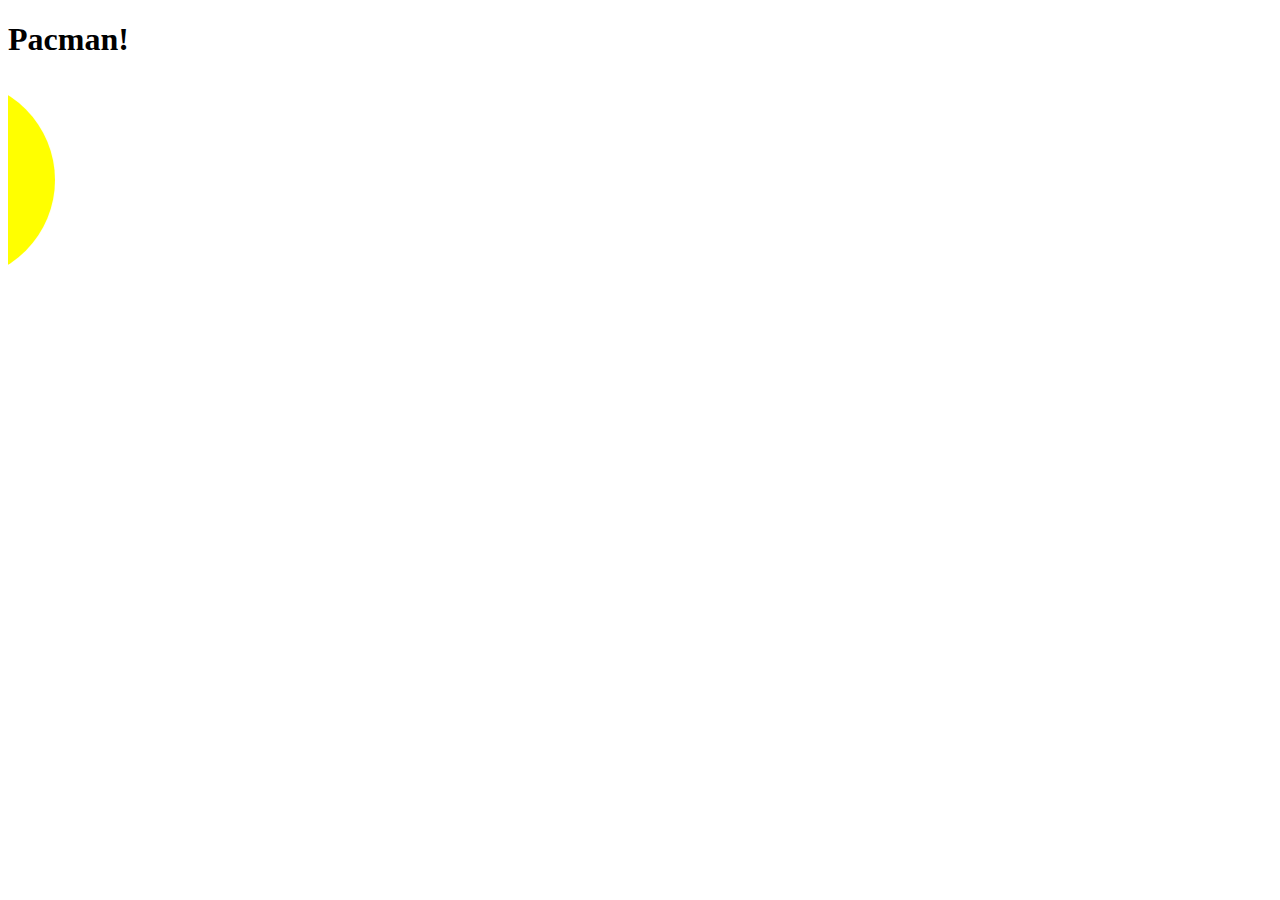
<file: exercise01/index.html>
<!DOCTYPE html>
<html>
	<link rel="stylesheet" type="text/css" href="stylesheet.css">
	<head>
		<title>Pacman!</title>
		<body>
			<h1>Pacman!</h1>
			<marquee direction=right>
				<div class='body'></div>
				<div class='eye'></div>
				<div class='mouth'></div>
			</marquee>
		</body>
	</head>
</html>
</file>
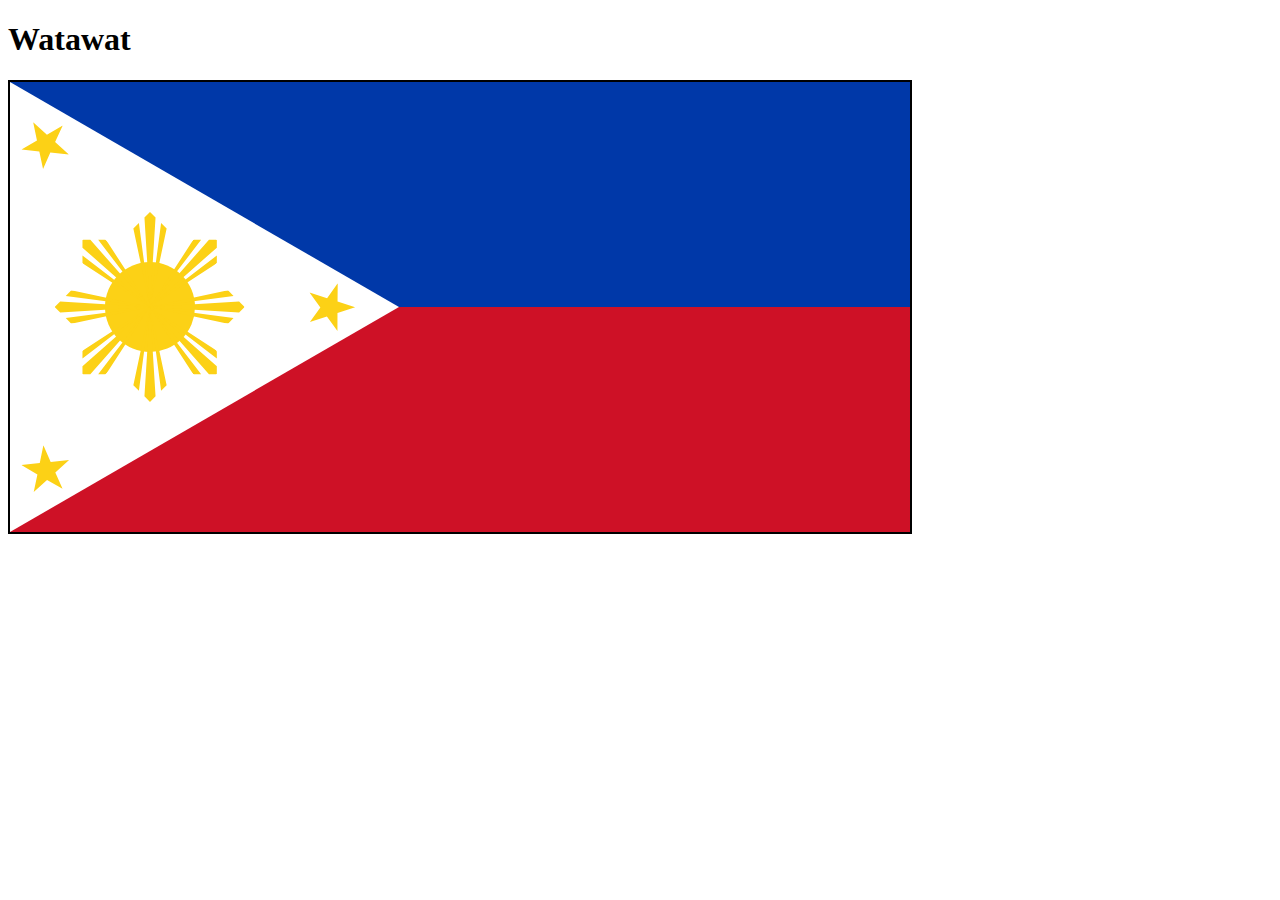
<file: exercise02/index.html>
<!DOCTYPE html>
<html>
	<link rel="stylesheet" type="text/css" href="stylesheet.css">
	<head>
		<title>Pambansang Watawat</title>
		<body>
			<h1>Watawat</h1>
			<div class='wrapper'>
				<div class='flag'>
					<div class='top'></div>	
					<div class='bottom'></div>		
				</div>
				<div class='triangle'></div>
				<div class='sun'></div>
				<div class='star-luz'></div>
				<div class='star-vi'></div>
				<div class='star-minda'></div>
				<div class='rays'>
					<div class='ray-container'>
						<div class='ray'></div>
					</div>	
					<div class='ray-container'>
						<div class='ray'></div>
					</div>
					<div class='ray-container'>
						<div class='ray'></div>
					</div>	
					<div class='ray-container'>
						<div class='ray'></div>
					</div>
				</div>
			</div>
		</body>
	</head>
</html>
</file>
<file: exercise01/stylesheet.css>
.body {
	border-radius: 50%;
	width: 200px;
	height: 200px; 
	background: yellow;
	/* width and height can be anything, as long as they're equal */
}

.mouth {
	width: 0; 
	height: 0; 
	border-top: 50px solid transparent; 
	border-right: 125px solid white; 
	border-bottom: 50px solid transparent;
	position: relative;
	left: 85px;
	bottom: 165px;
	opacity: 0;
	-webkit-animation-name: nomnom;
	-webkit-animation-duration: 500ms;
	-webkit-animation-timing-function: ease-in-out;
	-webkit-animation-iteration-count: infinite;
	-webkit-animation-fill-mode: forwards;
	animation-name: nomnom;
	animation-duration: 500ms;
	animation-timing-function: ease-in-out;
	animation-iteration-count: infinite;
	animation-fill-mode: forwards;
}



@-webkit-keyframes nomnom {
	from {
		opacity: 0;
	}
	to {
		opacity: 1;
	}
}

@keyframes nomnom {
	from {
		opacity: 0;
	}
	to {
		opacity: 1;
	}
}

.eye {
	width: 15px;
	height: 15px;
	background: red;
	border: 2px solid black;
	position: relative;
	left: 50px;
	bottom: 140px;
}
</file>
<file: exercise02/stylesheet.css>
:root {
	--yellow: #fcd116;
	--white: #ffffff;
	--red: #ce1126;
	--blue: #0038a8;
}

.wrapper {
	position: relative;
}

.flag {
	display: grid;
	grid-template-rows: 50% 50%;
	border: 2px solid black;
	width: 900px;
	height: 450px;
}

.top {
	background-color: var(--blue);
}

.bottom {
	background-color: var(--red);
}

.triangle {
	position: absolute;
	top: 2px;
	left: 2px;
	width: 0;
	height: 0;
	border-style: solid;
	border-width: 225px 0 225px 389.7px;
	border-color: transparent transparent transparent var(--white);
}

.sun {
	position: absolute;
	left: 97px;
	top: 182px;
	width: 90px;
	height: 90px;
	background-color: var(--yellow);
	border-radius: 50%;
	/*clip-path: circle(50% at 50% 50%);*/
}

.star-minda {
	position: absolute;
	bottom: 39px;
	left: 13px;
	background-color: var(--yellow);
	width: 50px;
	height: 50px;
	clip-path: polygon(50% 0%, 61% 35%, 98% 35%, 68% 57%, 79% 91%, 50% 70%, 21% 91%, 32% 57%, 2% 35%, 39% 35%);
	transform: rotate(-6deg);
}

.star-vi {
	position: absolute;
	top: 202px;
	left: 297px;
	background-color: var(--yellow);
	width: 50px;
	height: 50px;
	clip-path: polygon(50% 0%, 61% 35%, 98% 35%, 68% 57%, 79% 91%, 50% 70%, 21% 91%, 32% 57%, 2% 35%, 39% 35%);
	transform: rotate(18deg);
}

.star-luz {
	position: absolute;
	top: 39px;
	left: 13px;
	background-color: var(--yellow);
	width: 50px;
	height: 50px;
	clip-path: polygon(50% 0%, 61% 35%, 98% 35%, 68% 57%, 79% 91%, 50% 70%, 21% 91%, 32% 57%, 2% 35%, 39% 35%);
	transform: rotate(42deg);
}

.rays {
	position: absolute;
	top: 132px;
	left: 125.35px;
}

.ray-container {
	position: absolute;
}

.ray-container:nth-child(2) {
	transform: rotate(45deg);
}

.ray-container:nth-child(3) {
	transform: rotate(-45deg);
}

.ray-container:nth-child(4) {
	transform: rotate(90deg);
}

.ray {
	position: relative;
	width: 33.3px;
	height: 190px;
	background-color: var(--yellow);
	clip-path: polygon(33.33% 2.92%, 50% 0%, 66.67% 2.92%, 50% 50%, 66.67% 97.08%, 50% 100%, 33.33% 97.08%, 50% 50%, 0% 8.76%, 16.67% 5.84%, 50% 50%, 83.33% 5.84%, 100% 8.76%, 50% 50%, 0% 91.24%, 16.67% 94.16%, 50% 50%, 83.33% 94.16%, 100% 91.24%, 50% 50%);
}
</file>
